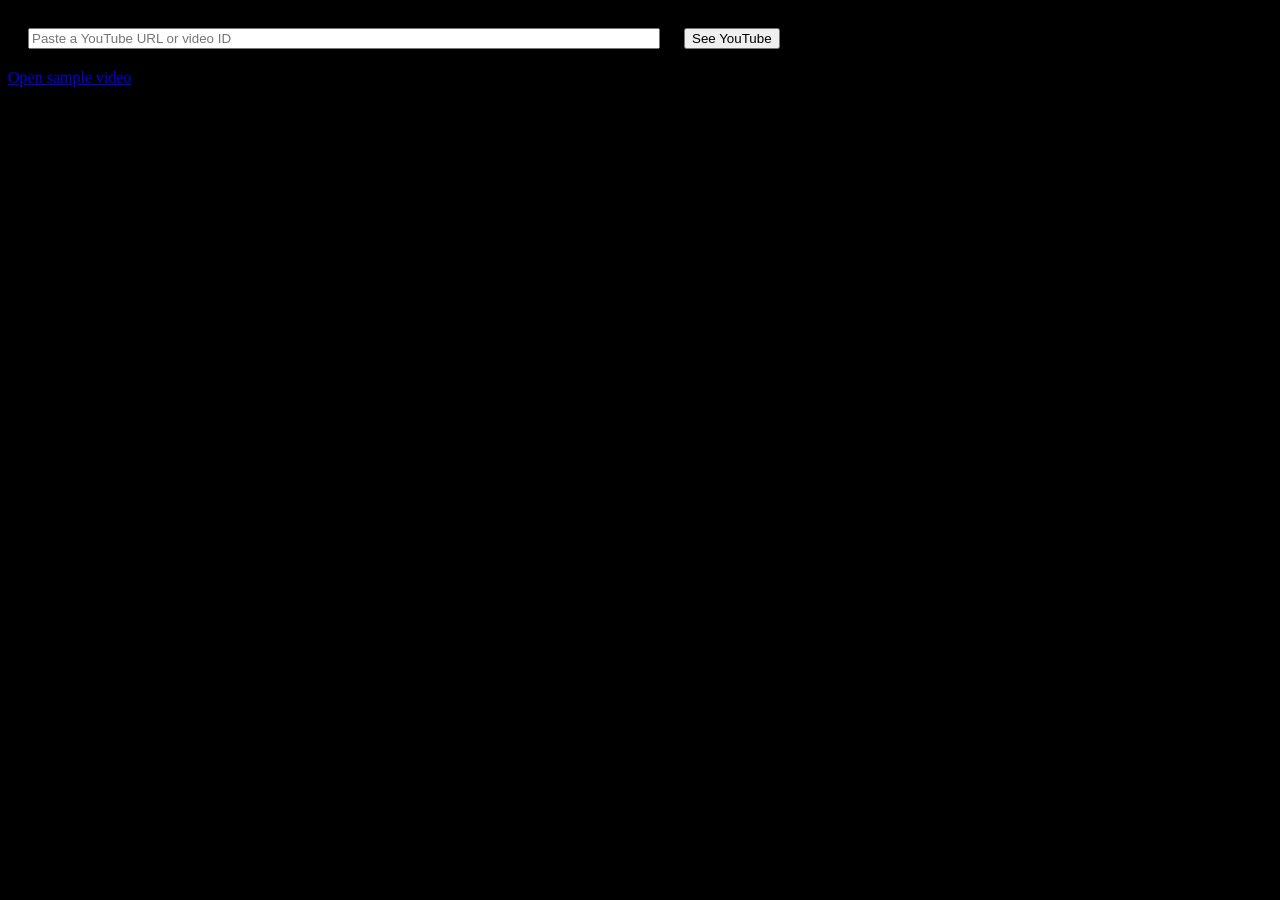
<file: index.html>
<html>
    <head>
        <link rel="stylesheet" href="index.css">
    </head>
    <body>
        <input id="inputVal" value="" placeholder="Paste a YouTube URL or video ID"></input>
        <button onclick="clickHandler()">See YouTube</button>
        <br>
        <a href="watch.html?code=OPaLnMw2i_0">Open sample video</a>
        <script src="operations.js"></script>
    </body>
</html>
</file>
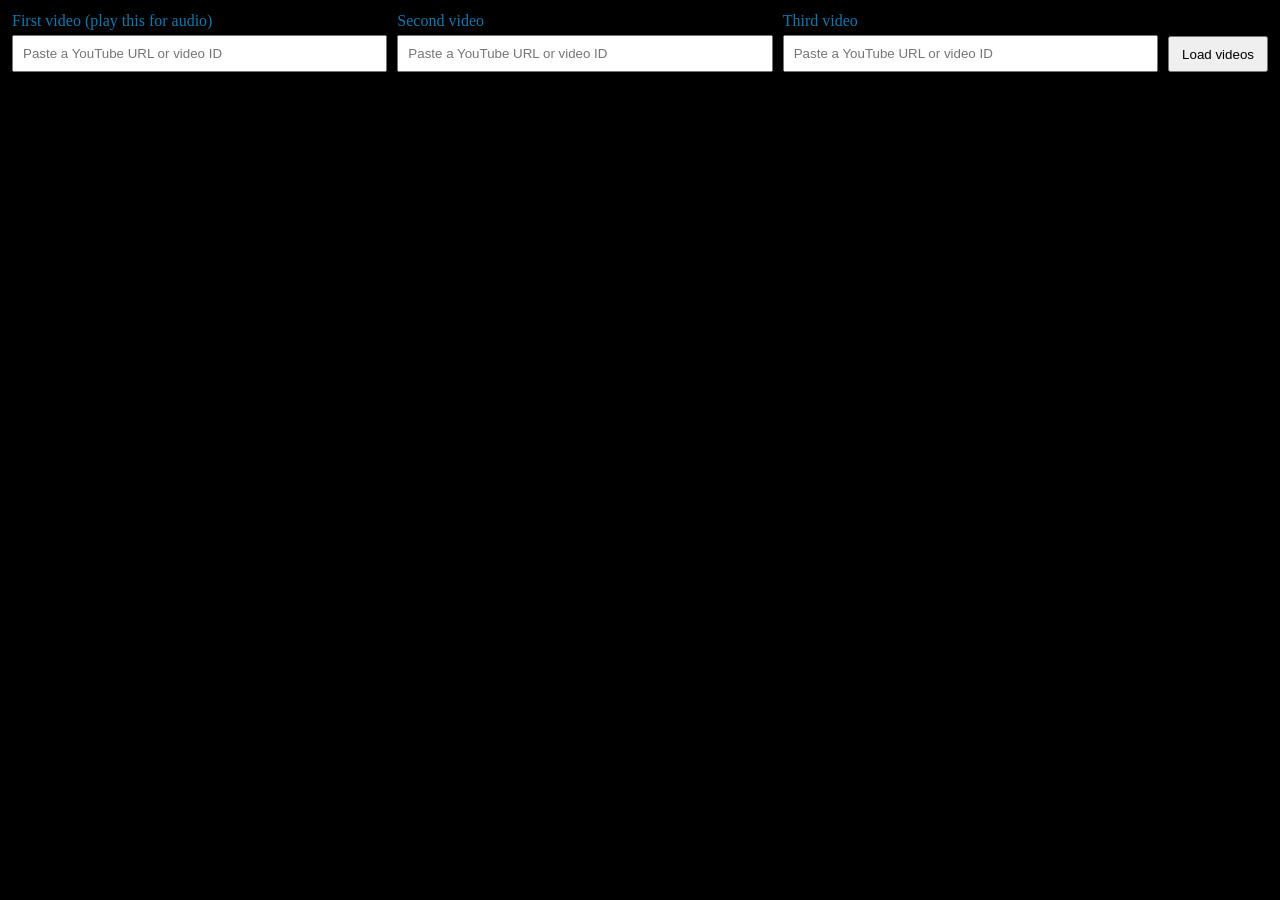
<file: watch.html>
<!DOCTYPE html>
<html lang="en">
<head>
    <meta charset="UTF-8">
    <meta name="viewport" content="width=device-width, initial-scale=1.0">
    <title>YouTube Watch</title>
    <link rel="stylesheet" href="index.css">
    <style>
        * {
            box-sizing: border-box;
        }

        html,
        body {
            width: 100%;
            height: 100%;
            margin: 0;
            overflow: hidden;
        }

        body {
            display: flex;
            flex-direction: column;
            padding: 12px;
            gap: 10px;
        }

        .video-controls {
            display: grid;
            grid-template-columns: repeat(3, minmax(0, 1fr)) auto;
            align-items: end;
            gap: 10px;
            flex: 0 0 auto;
        }

        .link-field label {
            display: block;
            margin-bottom: 5px;
        }

        .link-field input {
            width: 100%;
            margin: 0;
            padding: 9px;
        }

        .video-controls button {
            min-height: 36px;
            padding: 7px 12px;
        }

        .first-video {
            flex: 0 0 auto;
            width: min(50px, 100%);
            aspect-ratio: 16 / 9;
        }

        .first-video iframe,
        .second-video iframe,
        .third-video iframe {
            display: block;
            width: 100%;
            height: 100%;
            border: 0;
        }

        .second-video,
        .third-video {
            flex: 1 1 0;
            min-height: 0;
        }

        @media (max-width: 700px) {
            .video-controls {
                grid-template-columns: 1fr 1fr;
            }

            .video-controls button {
                grid-column: 1 / -1;
            }

            .first-video {
                width: min(240px, 100%);
            }
        }
    </style>
</head>
<body>
    <form class="video-controls" id="videoForm" autocomplete="off">
        <div class="link-field">
            <label for="firstLink">First video (play this for audio)</label>
            <input id="firstLink" type="text" autocomplete="off" placeholder="Paste a YouTube URL or video ID">
        </div>
        <div class="link-field">
            <label for="secondLink">Second video</label>
            <input id="secondLink" type="text" autocomplete="off" placeholder="Paste a YouTube URL or video ID">
        </div>
        <div class="link-field">
            <label for="thirdLink">Third video</label>
            <input id="thirdLink" type="text" autocomplete="off" placeholder="Paste a YouTube URL or video ID">
        </div>
        <button type="submit">Load videos</button>
    </form>

    <section class="first-video" aria-label="First YouTube video player">
        <iframe id="demo" src="" title="First YouTube video — play to hear its audio" allow="autoplay; encrypted-media; picture-in-picture" allowfullscreen></iframe>
    </section>
    <main class="second-video">
        <iframe id="demo2" src="" title="Second YouTube video" allow="autoplay; encrypted-media; picture-in-picture" allowfullscreen></iframe>
    </main>
    <section class="third-video" aria-label="Third YouTube video player">
        <iframe id="demo3" src="" title="Third YouTube video" allow="autoplay; encrypted-media; picture-in-picture" allowfullscreen></iframe>
    </section>

    <script>
        const params = new URLSearchParams(window.location.search);
        const initialFirstCode = params.get("code") || "";
        const initialSecondCode = params.get("code2") || "";
        const initialThirdCode = params.get("code3") || "";
        const firstLink = document.getElementById("firstLink");
        const secondLink = document.getElementById("secondLink");
        const thirdLink = document.getElementById("thirdLink");
        const firstPlayer = document.getElementById("demo");
        const secondPlayer = document.getElementById("demo2");
        const thirdPlayer = document.getElementById("demo3");

        function getVideoId(value) {
            const input = value.trim();
            if (!input) return "";

            try {
                const url = new URL(input);
                if (url.hostname === "youtu.be" || url.hostname.endsWith(".youtu.be")) {
                    return url.pathname.split("/").filter(Boolean)[0] || "";
                }
                if (url.hostname.includes("youtube.com")) {
                    if (url.pathname === "/watch") return url.searchParams.get("v") || "";
                    const parts = url.pathname.split("/").filter(Boolean);
                    if (["embed", "shorts", "live"].includes(parts[0])) return parts[1] || "";
                }
            } catch {
                // Treat non-URL input as a video ID.
            }

            return input.split(/[?&]/)[0];
        }

        function updatePlayers(firstCode, secondCode, thirdCode) {
            firstLink.value = firstCode || "";
            secondLink.value = secondCode || "";
            thirdLink.value = thirdCode || "";
            firstPlayer.src = firstCode
                ? `https://www.youtube.com/embed/${encodeURIComponent(firstCode)}?mute=0`
                : "";
            secondPlayer.src = secondCode
                ? `https://www.youtube.com/embed/${encodeURIComponent(secondCode)}?mute=1`
                : "";
            thirdPlayer.src = thirdCode
                ? `https://www.youtube.com/embed/${encodeURIComponent(thirdCode)}?mute=1`
                : "";
        }

        // Keep support for links with code/code2/code3 parameters, but immediately remove them from the address bar.
        if (window.location.search || window.location.hash) {
            window.history.replaceState(null, "", window.location.pathname);
        }
        updatePlayers(initialFirstCode, initialSecondCode, initialThirdCode);

        document.getElementById("videoForm").addEventListener("submit", (event) => {
            event.preventDefault();
            const firstCode = getVideoId(firstLink.value);
            const secondCode = getVideoId(secondLink.value);
            const thirdCode = getVideoId(thirdLink.value);
            updatePlayers(firstCode, secondCode, thirdCode);
        });

        // Clear field values when the page is being hidden to avoid browser back-forward cache retention.
        window.addEventListener("pagehide", () => {
            firstLink.value = "";
            secondLink.value = "";
            thirdLink.value = "";
        });
    </script>
</body>
</html>
</file>
<file: index.css>
body{
color:#0f79af;
 background-color: black;
  
}

input{
margin:20;
 width:50%
}
</file>
